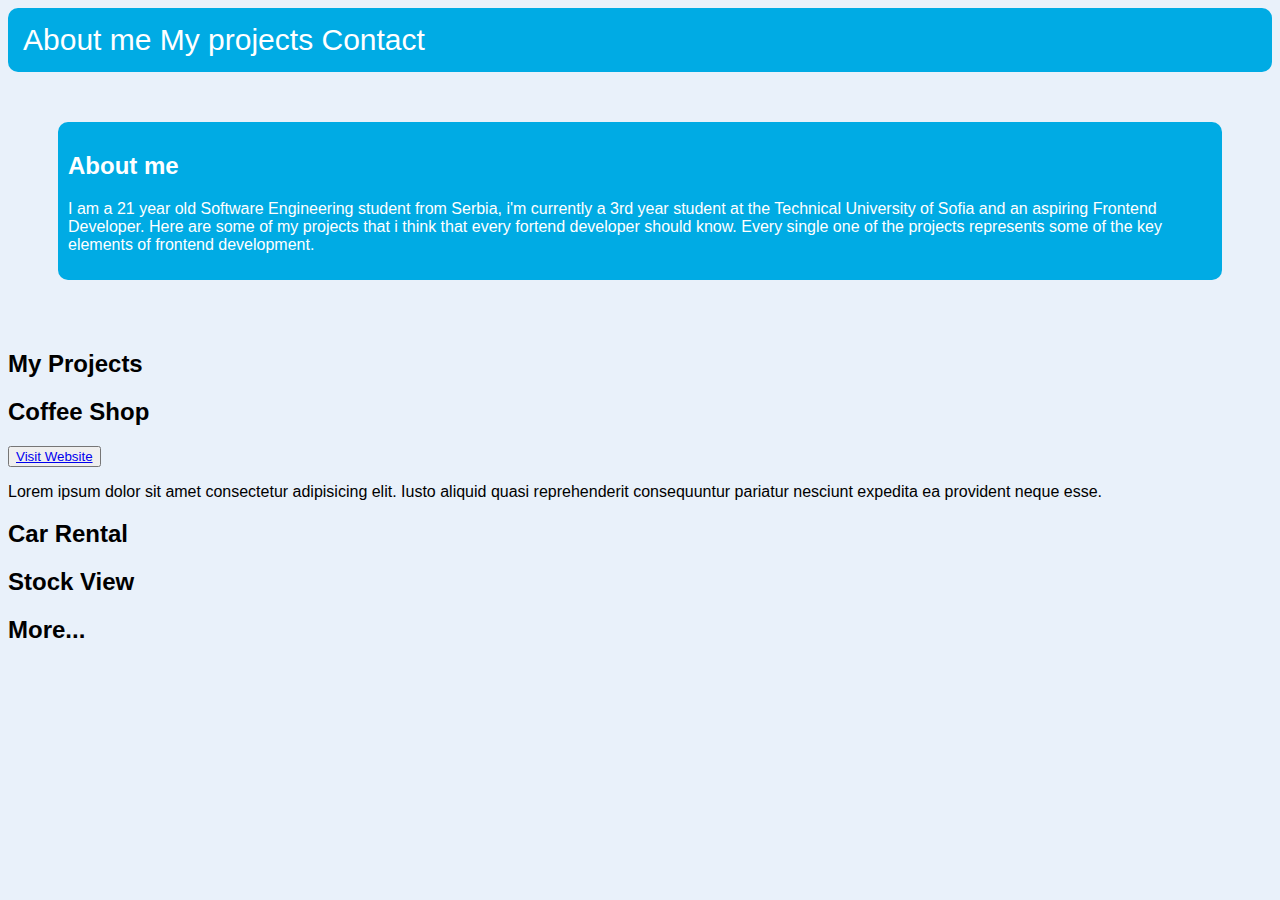
<file: LandingPage/index.html>
<!DOCTYPE html>
<script src="index.js"></script>
<link rel="stylesheet" type="text/css" href="index.css">
<html lang="en">
<head>
    <meta charset="UTF-8">
    <meta name="viewport" content="width=device-width, initial-scale=1.0">
    <title>Landing Page</title>

</head>
<body>
    <nav>
        <a>About me</a>
        <a>My projects</a>
        <a>Contact</a>
    </nav>
    <div id="about">
        <div id="info">
            <h2>About me</h2>
            <p>I am a 21 year old Software Engineering student from Serbia, i'm currently a 3rd year student at the                Technical University of Sofia and an aspiring Frontend Developer. Here are some of my projects that i think
            that every fortend developer should know. Every single one of the projects represents some of the key elements 
            of frontend development.
            </p>
        </div>     
    </div>
    <div class="projects">
        <h2>My Projects</h2>
        <div>
            <h2>Coffee Shop</h2>
            <button><a href="../ProjectCafe/index.html">Visit Website</a></button>
            <p>Lorem ipsum dolor sit amet consectetur adipisicing elit. Iusto aliquid quasi reprehenderit consequuntur pariatur nesciunt expedita ea provident neque esse.</p>
        </div>
        <div>
            <h2>Car Rental</h2>
        </div>
        <div>
            <h2>Stock View</h2>
        </div>
        <div>
            <h2>More...</h2>
        </div>
    </div>
    <div class="contact">

    </div>
</body>
</html>
</file>
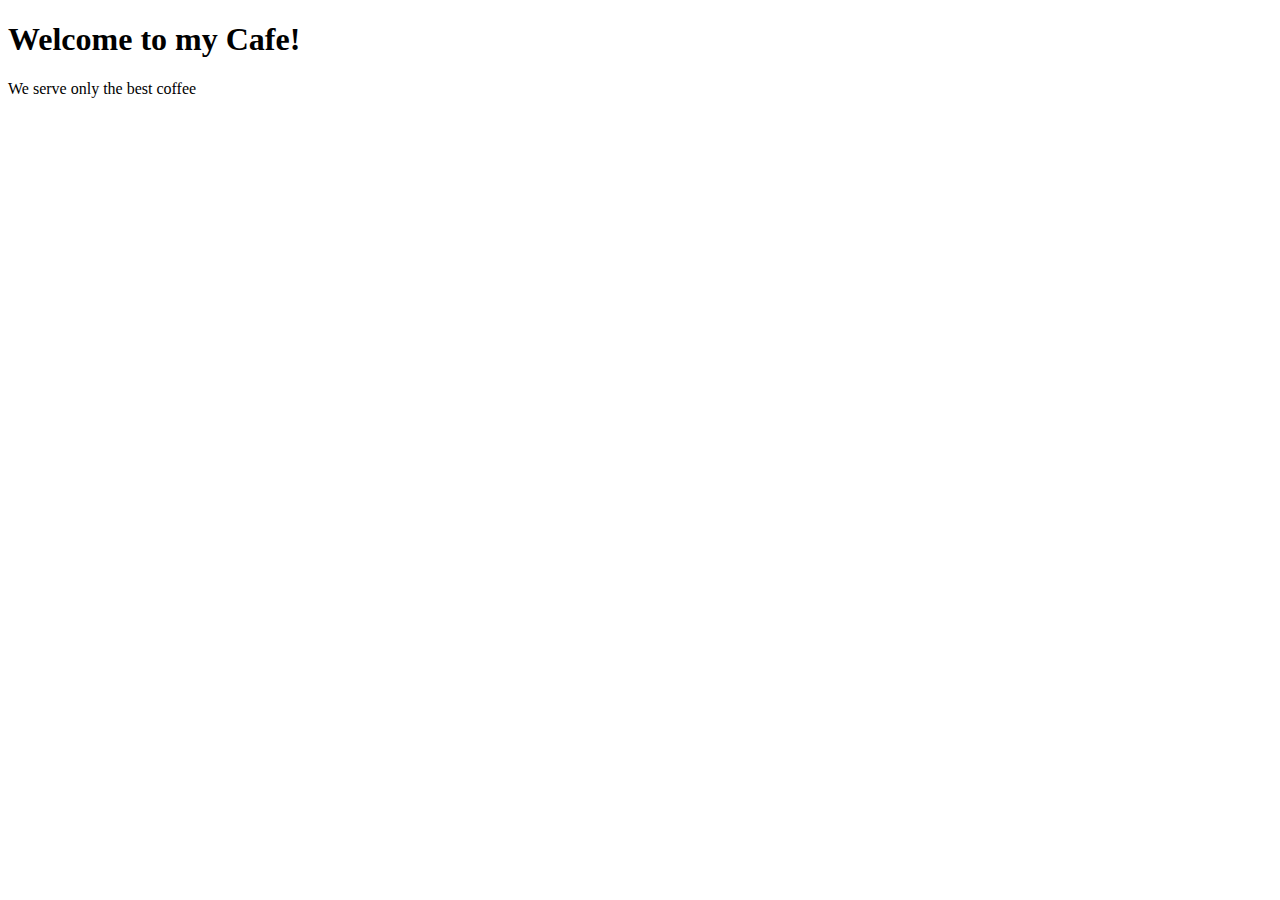
<file: ProjectCafe/index.html>
<!DOCTYPE html>
<html lang="en">
<head>
    <meta charset="UTF-8">
    <meta name="viewport" content="width=device-width, initial-scale=1.0">
    <title>My Cafe</title>
</head>
<body>
    <h1>Welcome to my Cafe!</h1>
    <p>We serve only the best coffee</p>
</body>
</html>
</file>
<file: LandingPage/index.css>
body{
    background-color: #E9F1FA;
    font-family: Arial, Helvetica, sans-serif;
}
nav{
    font-size: 30px;
    background-color: #00ABE4;
    color: white;
    border-radius: 10px;
    border-color: black;
    padding: 15px;
}
nav:hover{
    cursor: pointer;
}
#about{
    padding: 50px;
}
#info{
    background-color: #00ABE4;
    color: white;
    border-radius: 10px;
    padding: 10px;
}
</file>
